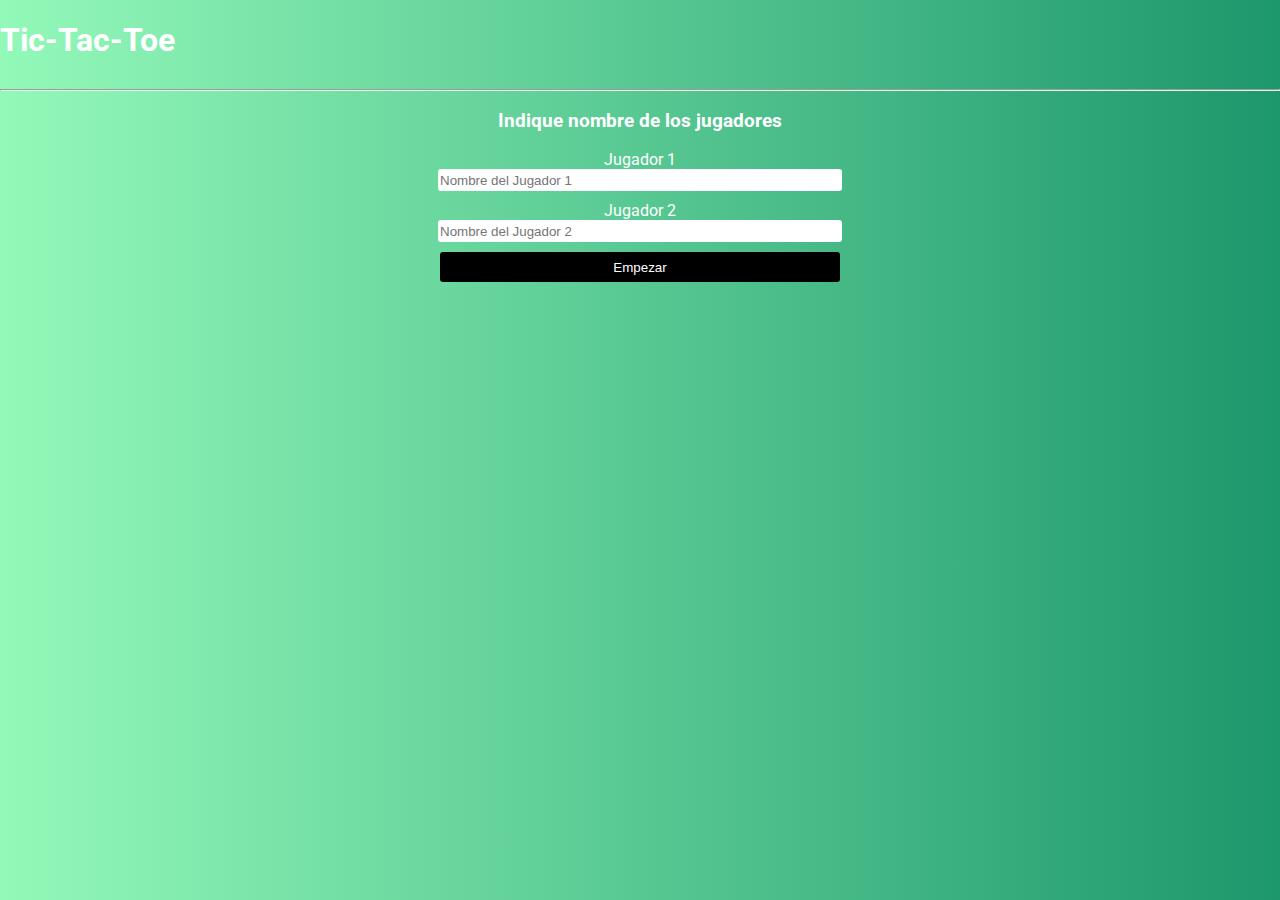
<file: index.html>
<!DOCTYPE html>
<html lang="en">
<head>
    <meta charset="UTF-8">
    <meta http-equiv="X-UA-Compatible" content="IE=edge">
    <meta name="viewport" content="width=device-width, initial-scale=1.0">
    <title>Tic-Tac-Toe</title>
    <!--CSS-->
    <link rel="stylesheet" href="./index.css">
    <!--Google Fonts-->
    <link rel="preconnect" href="https://fonts.gstatic.com">
    <link href="https://fonts.googleapis.com/css2?family=Roboto:ital,wght@1,300&display=swap" rel="stylesheet">
</head>
<body>
    <header>
        <h1>Tic-Tac-Toe</h1>
    </header>
    <hr>
    <main class="contenido">
        <section class="intro">
            <h3>Indique nombre de los jugadores</h3>
            <form id="formulario">
                <label for="jugador">Jugador 1</label>
                <input type="text" placeholder="Nombre del Jugador 1" id="jugador">
                <label for="jugador2">Jugador 2</label>
                <input type="text" placeholder="Nombre del Jugador 2" id="jugador2">
                <button type="submit">Empezar</button>
            </form>
        </section>
    </main>
    <!--Script-->
    <script src="./src/index.js"></script>
</body>
</html>
</file>
<file: index.css>
body{
    color:white;
    padding: 0;
    margin: 0;
    box-sizing: border-box;
    background: #1D976C; 
    background: -webkit-linear-gradient(to right, #93F9B9, #1D976C);  
    background: linear-gradient(to right, #93F9B9, #1D976C);
    font-family: 'Roboto', sans-serif;
}
header{
    display: flex;
}
main{
    text-align: center;
}
main form{
    display: flex;
    flex-direction: column;
}
form input{
    margin: auto;
    margin-bottom: 10px;
    width:400px;
    height: 20px;
    border: none;
    border-radius: 3px;
}
form button{
    width:400px;
    margin: auto;
    height: 30px;
    border:none;
    border-radius: 3px;
    color: white;
    background-color: black; 
}
.juego{
    display: grid;
    justify-content: center;
    grid-template-columns: 150px 150px 150px;
    grid-template-rows: 150px;
    gap:10px;
    margin-bottom: 10px;
}
.juego div{
    border:2px solid black;
    height: 150px;
}
.juego div:hover{
    cursor: pointer;
    opacity: 0.5;
}
#reseteo{
    width:400px;
    margin: auto;
    height: 30px;
    border:none;
    border-radius: 3px;
    color: white;
    background-color: black; 
}
#reseteo:hover{
    cursor: pointer;
}
.letra{
    font-size: 30px;
    color: green;  
}
@media screen and (max-width:410px){
    form input{
        width:350px;
    }
    form button{
        width:350px;
    }
    .juego{
        grid-template-columns: 100px 100px 100px;
        grid-template-rows: 150px;
    }
    #reseteo{
        width:350px;
    }
}
</file>
